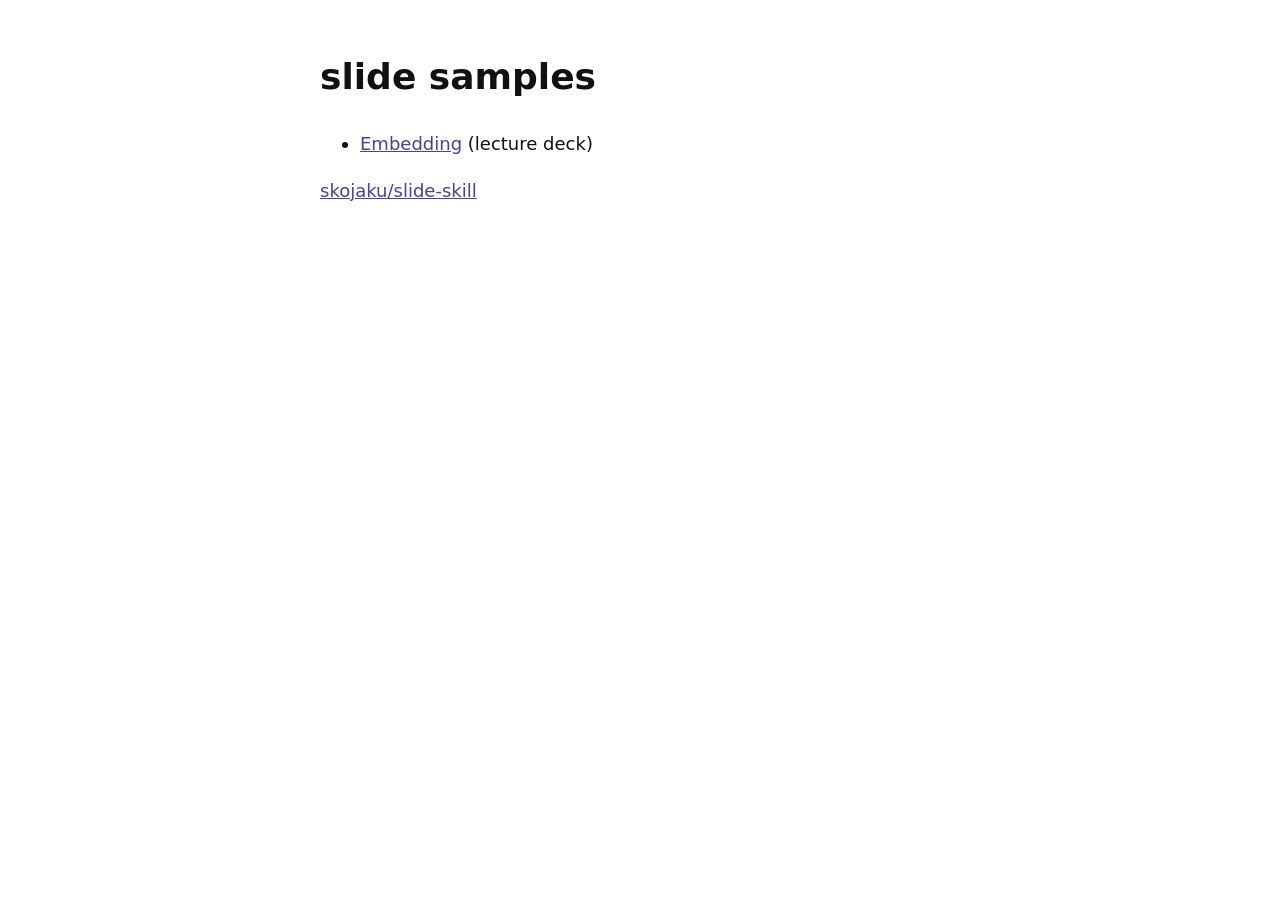
<file: docs/index.html>
<!doctype html>
<html lang="en"><head><meta charset="utf-8"><meta name="viewport" content="width=device-width,initial-scale=1">
<title>slide samples</title>
<style>body{font:18px/1.6 system-ui,sans-serif;max-width:640px;margin:48px auto;padding:0 16px;color:#111;background:#fff}
a{color:#4b3fa0}@media(prefers-color-scheme:dark){body{background:#111;color:#eee}a{color:#b9b0ff}}</style></head>
<body><h1>slide samples</h1>
<ul><li><a href="samples/m08-embedding/">Embedding</a> (lecture deck)</li></ul>
<p><a href="https://github.com/skojaku/slide-skill">skojaku/slide-skill</a></p></body></html>
</file>
